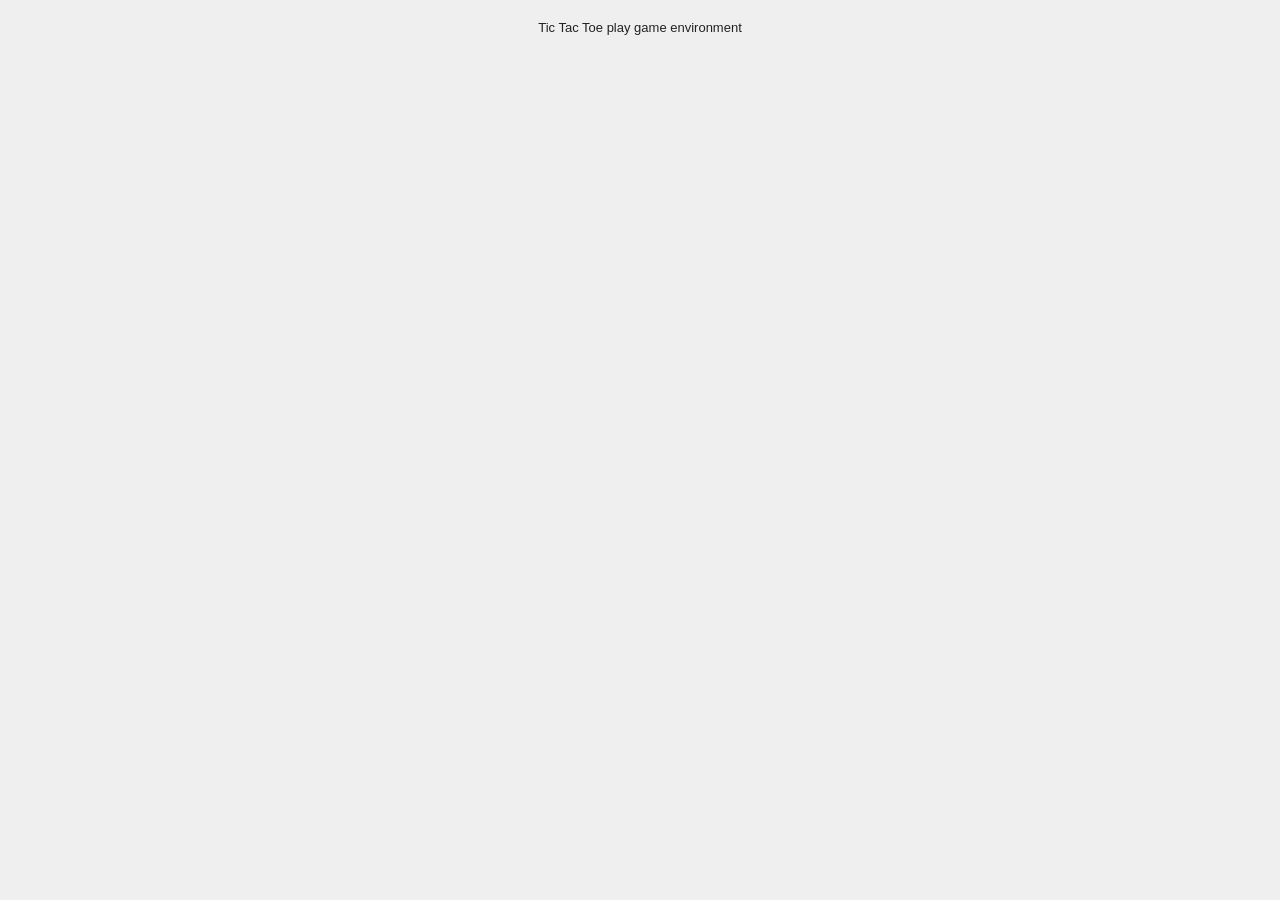
<file: ttt_RL.html>
<!DOCTYPE html>
<html lang="en">
  <head>
    <meta charset="UTF-8">
    <meta name="viewport" content="width=device-width, initial-scale=1.0">
    <title>tic tac toe RL</title>
    <link href="https://fonts.googleapis.com/css2?family=Material+Symbols+Outlined" rel="stylesheet" />
    <link rel="stylesheet" href="style.css">
  </head>
  <body>
    <div class="outer">
      <p>Tic Tac Toe play game environment</p>
    </div>
  </body>
</html>
</file>
<file: style.css>
*{
  box-sizing: border-box;
  padding: 0;
  margin: 0;
}

body{
  display: flex;
  flex-direction: column;
  width: 100%;
  height: 100vh;
  background-color: #efefef;
  color: #222;
  font-size: 13px;
  font-family: Arial, Helvetica, sans-serif;
  padding: 20px;
  align-items: center;
}
::-webkit-scrollbar {
  display: none;
}

.topview{
  box-shadow: 3px 4px 3px 2px rgb(72, 115, 152, 0.25);
  border-radius: 10px;
  width: 90%;
  padding: 10px;
  background-color: rgb(122, 215, 252, 0.95);
  backdrop-filter:blur(5px);
  display: flex;
  flex-direction: row;
  align-items: center;
  justify-content: space-between;
  margin-bottom: 20px;
  position: fixed;
  z-index: 10;
}
.right-tv{
  display: flex;
  flex-direction: row;
  align-items: center;
  justify-content: space-around;
  height: 100%;
  width: 40%;
  font-weight: 600;
}

.right-tv .summary-btn:hover{
  color: blue;
  font-weight: 600;
  border-bottom: blue solid 2px;
  cursor: pointer;
}
.right-tv .projects-btn:hover{
  color: blue;
  font-weight: 600;
  border-bottom: blue solid 2px;
  cursor: pointer;
}
.right-tv .details-btn:hover{
  color: blue;
  font-weight: 600;
  border-bottom: blue solid 2px;
  cursor: pointer;
}

.righttv-menu{
  display: none;
}

.pd-section{
  width: 100%;
  border-radius: 10px;
  display: flex;
  flex-direction: column;
  align-items: center;
  padding: 10px;
  display: none;
}
.pd-section.active{
  width: 100%;
  box-shadow: 3px 3px 3px 3px #99beb8b7;
  background-color: #f8f8f8;
  border-radius: 10px;
  display: flex;
  flex-direction: column;
  align-items: center;
  padding: 10px;
  margin-top: 55px;
}
.pd-section.active .smm-head{
  width: 100%;
  display: flex;
  justify-content: space-between;
}
.pd-section.active .smm-head .threedots{
  width: 10%;
  height: 100%;
  display: flex;
  justify-content: space-evenly;
  align-items: center;

}
.pd-section.active .smm-head .threedots .red{
  width: 12px;
  height: 12px;
  background-color: rgb(216, 33, 33);
  border-radius: 50%;
}
.pd-section.active .smm-head .threedots .yellow{
  width: 12px;
  height: 12px;
  background-color: rgb(240, 240, 45);
  border-radius: 50%;
}
.pd-section.active .smm-head .threedots .green{
  width: 12px;
  height: 12px;
  background-color: rgb(8, 160, 8);
  border-radius: 50%;
}

.pd-section.active .smm-head .threedots .red.active{
  width: 12px;
  height: 12px;
  margin-bottom: 7px;
  background-color: rgb(216, 33, 33);
  border-radius: 50%;
}
.pd-section.active .smm-head .threedots .yellow.active{
  width: 12px;
  height: 12px;
  margin-bottom: 5px;
  background-color: rgb(240, 240, 45);
  border-radius: 50%;
}
.pd-section.active .smm-head .threedots .green.active{
  width: 12px;
  height: 12px;
  margin-bottom: 5px;
  background-color: rgb(8, 160, 8);
  border-radius: 50%;
}

.pd-section.active .smm-head .headline{
  width: 90%;
  display: flex;
  justify-content: center;
  padding: 10px;
  box-shadow: -2px -2px 2px 2px rgba(94, 169, 255, 0.25);
  border-radius: 10px;
}
.pd-section.active .profile{
  display: flex;
  flex-direction: row;
  width: 100%;
  border-radius: 5px;
  justify-content: space-evenly;
  padding: 10px;
}
#current-age{
  font-size: 12px;
  color: #169b68;
  font-weight: 800;
}
.pd-section.active .profile .pphoto img{
  width: 400px;
  height: 400px;
  border-radius: 20px;
}
.pd-section.active .profile .pd-cover{
  height: 100%;
}
.pd-section.active .profile .pdetails{
  height: 100%;
  display: flex;
  flex-direction: column;
  justify-content: center;
  padding: 5px;
}
.pd-section.active .profile .pdetails p{
  font-size: 19px;
  margin-bottom: 5px;
}
.pd-section.active .bio{
  width: 100%;
  display: flex;
  justify-content: center;
  text-align: center;
  padding: 10px;
}
.pd-section.active .bio a{
  text-decoration: none;
  color: blue;
  font-weight: 700;
}
.pd-section.active .interactions {
  width: 100%;
  display: flex;
  align-items: center;
  justify-content: space-evenly;
  padding: 10px;
  border-radius: 5px;
  background-color: rgba(150, 210, 230, 0.25);
  max-width: 500px;
}
.pd-section.active .interactions .outint{
  display: none;
}
.pd-section.active .interactions .outint.active{
  width: 100%;
  display: flex;
  align-items: center;
  justify-content: space-evenly;
}
.pd-section.active .interactions .outint.active span:hover{
  cursor: pointer;
  color: blue;
  font-weight: 650;
}
.pd-section.active .interactions .inint{
  display: none;
}
.pd-section.active .interactions .inint.active{
  display: flex;
  flex-direction: row;
  width: 100%;
  align-items: center;
  justify-content: space-around;

}
.pd-section.active .interactions .inint.active span:hover{
  cursor: pointer;
  color: blue;
  font-weight: 650;
}
.pd-section.active .interactions .inint.active #sendComment-btn{
  display: none;
}
.pd-section.active .interactions .inint.active #closeComment-btn{
  display: none;
}
.pd-section.active .interactions .inint.active #sendComment-btn.active{
  display: block;
}
.pd-section.active .interactions .inint.active #closeComment-btn.active{
  display: block;
}


.pd-section.active .interactions .inint.active #comment_to{
  display: flex;
  height: 30px;
  width: 100%;
  max-width: 400px;
  background-color: transparent;
  border: none;
  border-radius: 5px;
  box-shadow: -1px 1px 1px 1px #999;
  outline: none;
  text-align: center;
}

.summary-btn.active{
  color: blue;
  font-weight: 600;
  border-bottom: blue solid 2px;
}
.projects-btn.active{
  color: blue;
  font-weight: 600;
  border-bottom: blue solid 2px;
}
.details-btn.active{
  color: blue;
  font-weight: 600;
  border-bottom: blue solid 2px;
}
.projects{
  display: none;
}
.details{
  display: none;
}


.projects.active{
  width: 100%;
  box-shadow: 3px 2px 3px 2px #efefef;
  background-color: #f8f8f8;
  border-radius: 10px;
  display: flex;
  flex-direction: column;
  align-items: center;
  padding: 10px;
  margin-top: 50px;
}
.projects.active .fstproject{
  padding: 10px;
  border-radius: 10px;
  width: 100%;
  max-width: 700px;
}
.projects.active .fstproject h3{
  background-color:  rgb(122, 215, 252, 0.4);
  width: 100%;
  display: flex;
  text-align: center;
  align-items: center;
  justify-content: center;
  padding: 5px;
  border-top-left-radius: 10px;
  border-top-right-radius: 10px;
}
.projects.active .fstproject .details_project{
  background-color: rgb(230, 230, 230);
  padding: 10px;
  border-bottom-left-radius: 10px;
  border-bottom-right-radius: 10px;
}
.projects.active .fstproject .details_project li{
  border: #222 1px solid;
}
.projects.active .fstproject .details_project .pynedet{
  width: 100%;
  display: flex;
  flex-direction: column;
  align-items: center;
}
.projects.active .fstproject .details_project .pynedet img{
  width: 100%;
  max-width: 500px;
  max-height: 500px;
  border-radius: 10px;
  margin: 10px 0;
}
.projects.active .fstproject .details_project .example{
  display: flex;
  flex-direction: column;
  width: 100%;
  padding: 10px;
  background-color: #fff;
  border-radius: 10px;
}
.projects.active .fstproject .details_project .example span{
  color: #777;
}
.projects.active .fstproject .details_project .links{
  display: flex;
  width: 100%;
  justify-content: center;
  padding: 10px;
}
.projects.active .fstproject .details_project .links a{
  text-decoration: none;
  color: blue;
  font-weight: 700;
}


.details.active{
  width: 100%;
  box-shadow: 3px 2px 3px 2px #efefef;
  border-radius: 10px;
  display: flex;
  flex-direction: column;
  align-items: center;
  padding: 10px;
  margin-top:50px;
}

.details.active .dir{
  width: 100%;
  padding: 10px;
  display: flex;
  flex-direction: column;
  align-items: center;
  text-align: center;
}
.details.active .inspire{
  margin-top: 20px;
  width: 100%;
  display: flex;
  flex-direction: column;
}

@media (max-width: 610px) {
  .topmenu-blank{
    display: none;
  }
  .topmenu-blank.active{
    display: block;
    position: fixed;
    top: -20px;
    width: 110%;
    height: 110%;
    left: -20px;
    background-color: rgba(110, 110, 110, 0.4);
    z-index: 1;
  }
  .topview{
    position: fixed;
    box-shadow: 3px 4px 5px 2px rgba(170, 170, 170, 0.55);
    border-radius: 10px;
    width: 90%;
    padding: 10px;
    background-color: rgb(122, 215, 252, 0.9);
    display: flex;
    flex-direction: row;
    align-items: center;
    justify-content: space-between;
    margin-bottom: 20px;
    z-index: 10;
  }
  .right-tv{
    display: none;
  }
  .right-tv.active{
  display: flex;
  flex-direction: row;
  align-items: center;
  justify-content: space-around;
  width: 100%;
  font-weight: 600;
  }
  .right-tv.active .summary-btn:hover{
    color: blue;
    font-weight: 600;
    border-bottom: blue solid 2px;
    cursor: pointer;
  }
  .right-tv.active .projects-btn:hover{
    color: blue;
    font-weight: 600;
    border-bottom: blue solid 2px;
    cursor: pointer;
  }
  .right-tv.active .details-btn:hover{
    color: blue;
    font-weight: 600;
    border-bottom: blue solid 2px;
    cursor: pointer;
  }

  .righttv-menu{
    display: block;

  }
  #topmenu{
    display: none;
  }
  #topmenu.active{
    display: block;
    cursor: pointer;
  }
  .righttv-menu.notactive{
    display: none;
  }
  .names.notactive{
    display: none;
  }
  .pd-section.active .profile{
    display: flex;
    flex-direction: column;
    align-items: center;
  }
  .pd-section.active .profile .pphoto img{
    border-radius: 50%;
    width:300px;
    height: 300px;
    border:#5498ff 3px solid;
    box-shadow: 2px 2px 5px 5px rgba(126, 145, 145, 0.75);
  }
  .pd-section.active .profile .pd-cover .pdetails{
    display: flex;
    flex-direction: column;
    align-items: center;
    text-align: center;
  }
}
</file>
